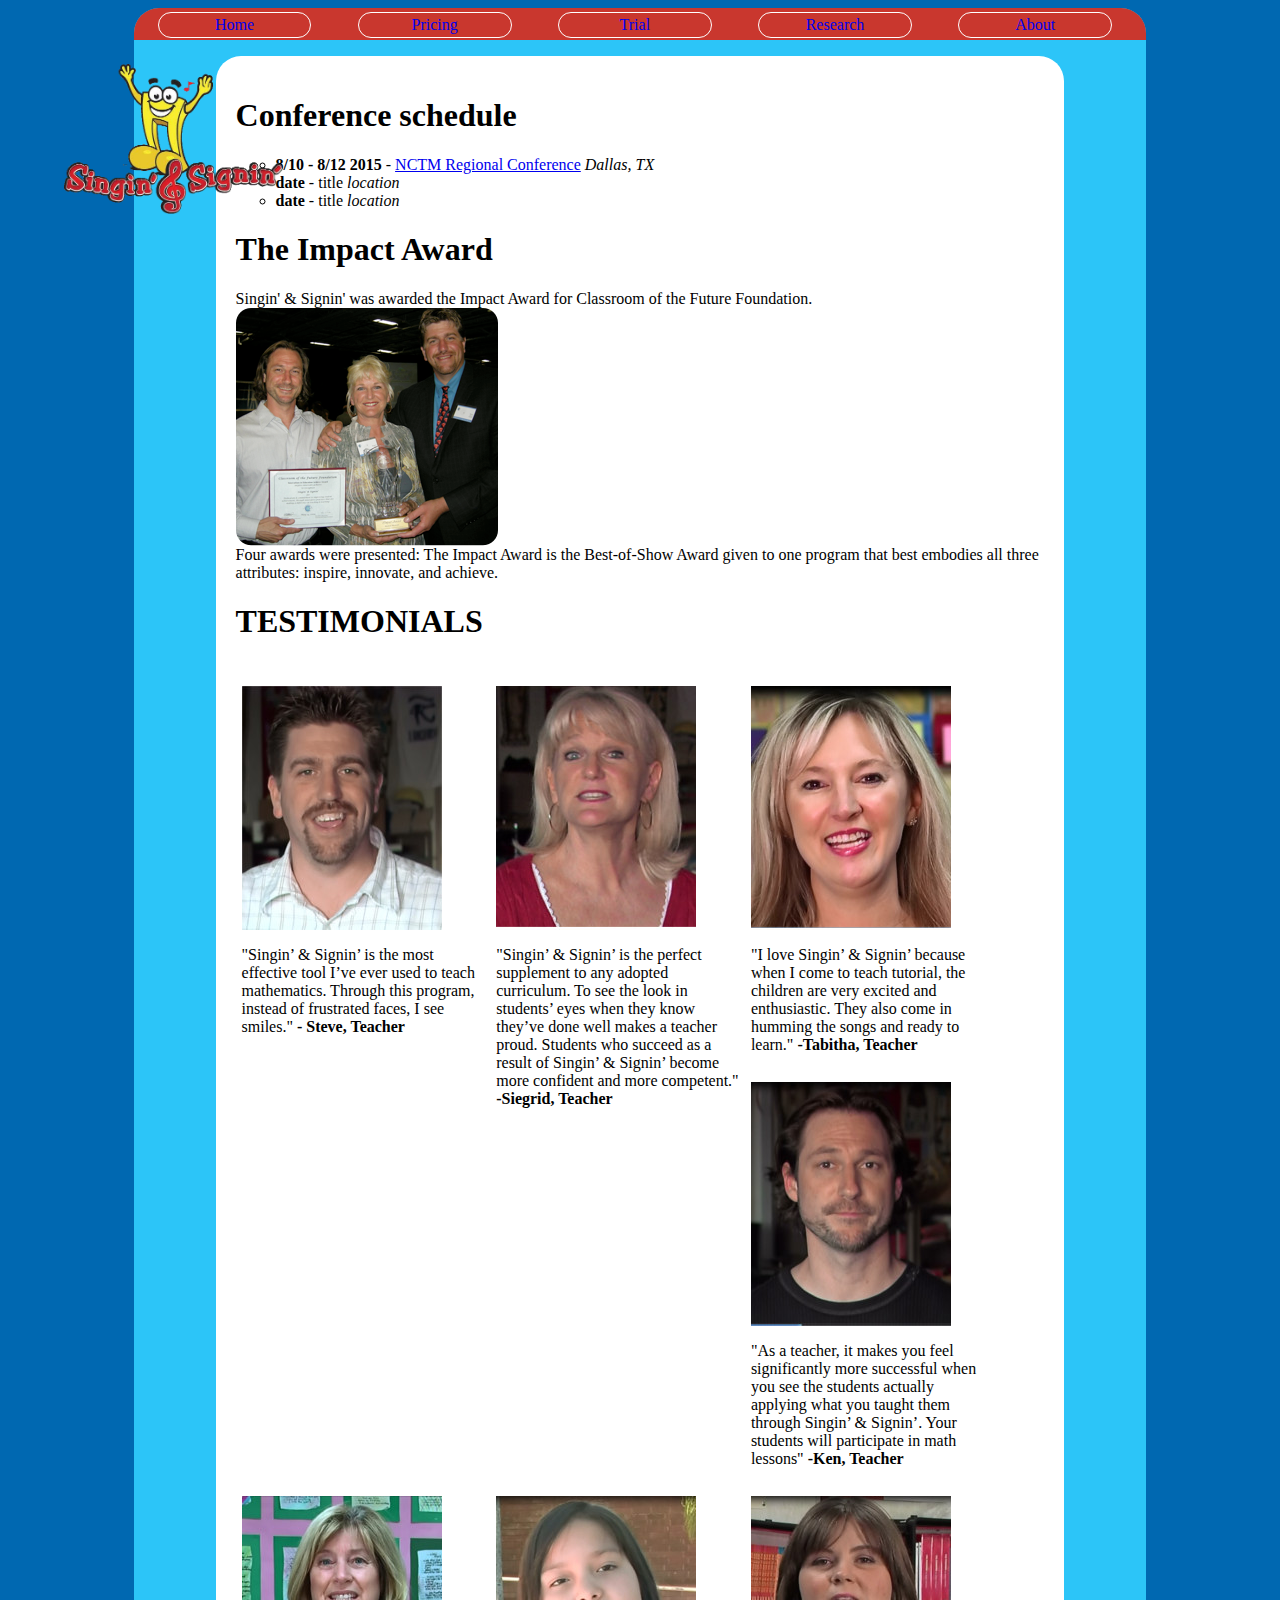
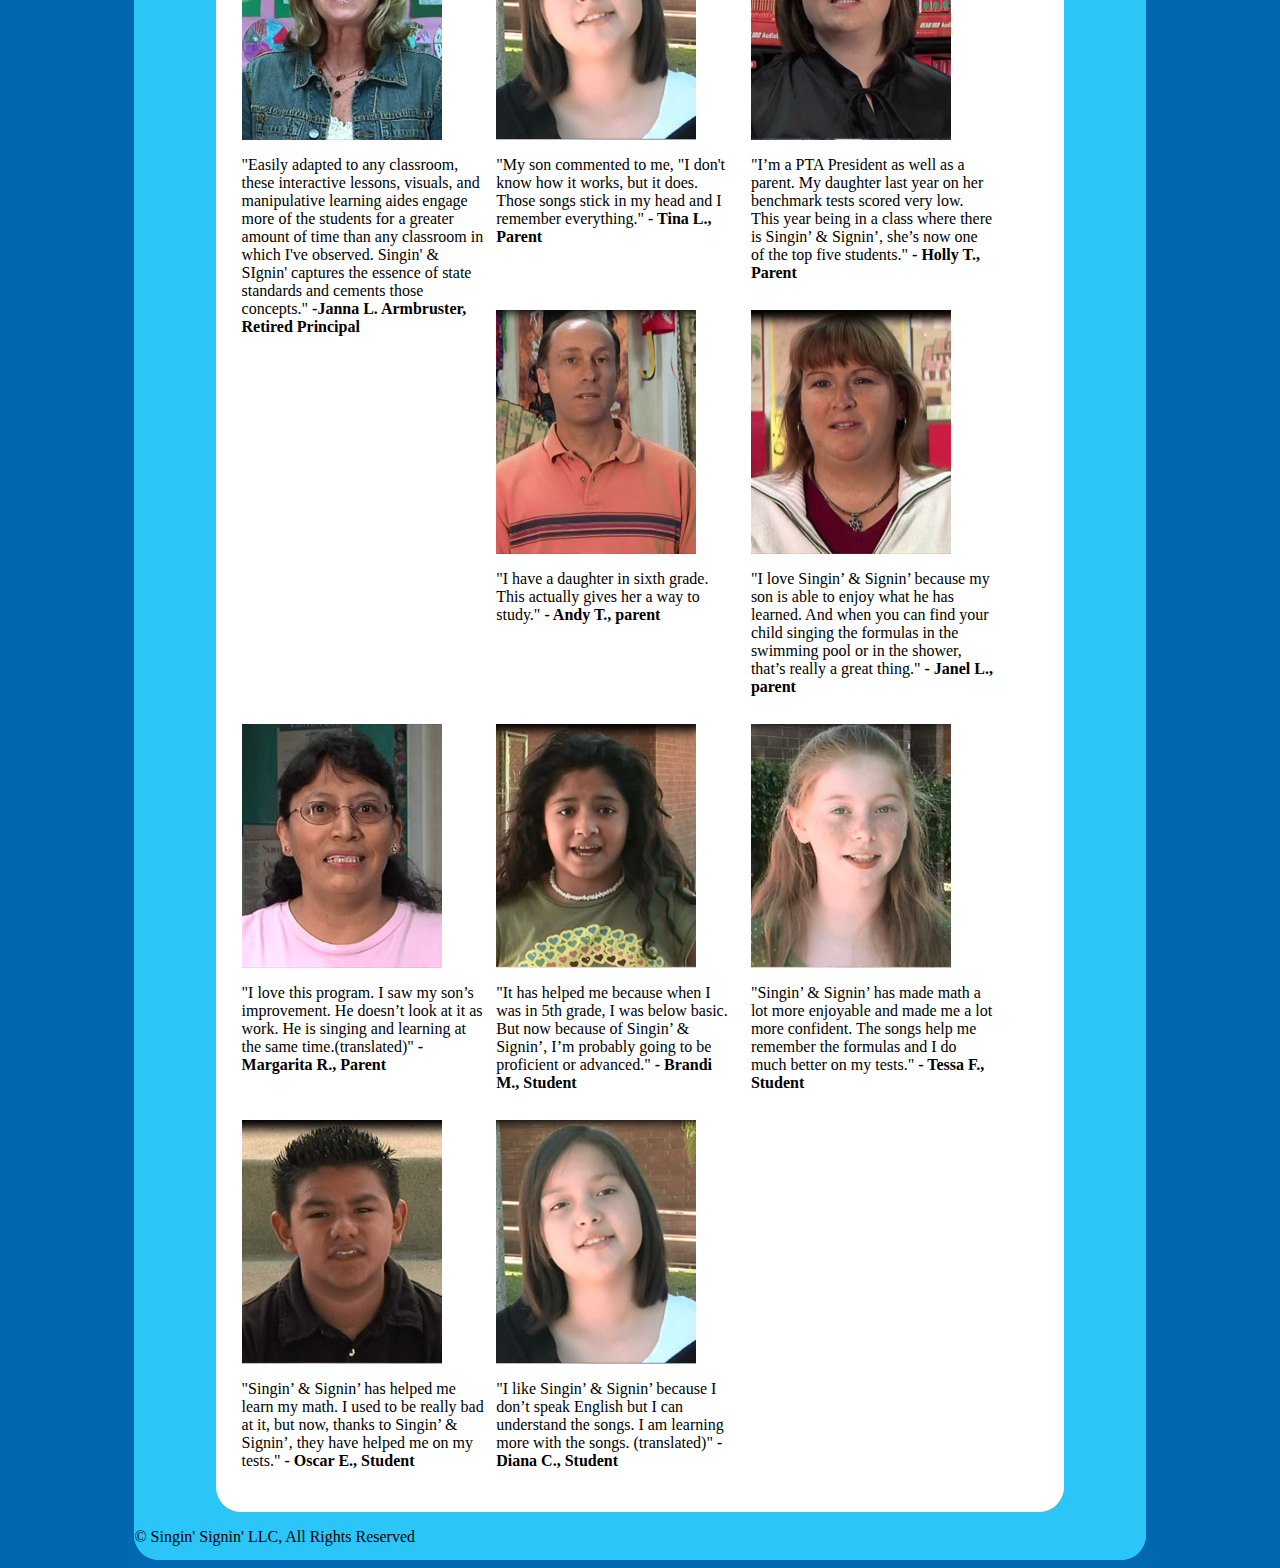
<file: about.html>
<html>
<head>
<link rel="stylesheet" type="text/css" href="style.css">
</head>
<body>
<div id="wrapper">
	<div id="menu">
		<a href="index.html"><div class="menuitem">Home</div></a>
		<a href="pricing.php"><div class="menuitem">Pricing</div></a>
		<a href="trial.html"><div class="menuitem">Trial</div></a>
		<a href="research.html"><div class="menuitem">Research</div></a>
		<a href="about.html"><div class="menuitem">About</div></a>
		
	</div>
	<div id="break">&nbsp;</div>
	<div class="textbox">
		<img id="logo" src="logo.png">
	<h1>Conference schedule</h1>
	<ul style="list-style-type:circle">
	  <li><strong>8/10 - 8/12 2015</strong> - <a href="http://www.nctm.org/News-and-Calendar/Calendar-Events/Affiliates/Mathematics-Educators-of-Greater-Saint-Louis-(Missouri)-Meeting/">NCTM Regional Conference</a> <i>Dallas, TX</i>
	  </li>
	  <li><strong>date</strong> - title <i>location</i>
	  </li>
	  <li><strong>date</strong> - title <i>location</i>
	  </li>
	</ul>
	<h1>The Impact Award</h1>
	<p>Singin' & Signin' was awarded the Impact Award for Classroom of the Future Foundation.<br><img src="award.png"><br>

Four awards were presented: 
The Impact Award is the Best-of-Show Award given to one 
program that best embodies all three attributes:
inspire, innovate, and achieve.
	</p><h1>
	TESTIMONIALS</h1>
	<br>
	<div id="smallbox"><img src="steve.jpg" id="imgsm"><p>
	"Singin’ & Signin’ is the most effective tool I’ve ever used to teach mathematics. Through this program, instead of frustrated faces, I see smiles." <strong>- Steve, Teacher</strong></p></div>
	<div id="smallbox"><img src="sig.jpg" id="imgsm"><p>
	"Singin’ & Signin’ is the perfect supplement to any adopted curriculum. To see the look in students’ eyes when they know they’ve done well makes a teacher proud. Students who succeed as a result of Singin’ & Signin’ become more confident and more competent."<strong> -Siegrid, Teacher</strong></p></div>
	<div id="smallbox"><img src="tabitha.jpg" id="imgsm"><p>
	"I love Singin’ & Signin’ because when I come to teach tutorial, the children are very excited and enthusiastic. They also come in humming the songs and ready to learn." <strong>-Tabitha, Teacher</strong></p></div>
	<div id="smallbox"><img src="ken.jpg" id="imgsm"><p>
	"As a teacher, it makes you feel significantly more successful when you see the students actually applying what you taught them through Singin’ & Signin’. Your students will participate in math lessons" <strong>-Ken, Teacher</strong></p></div>
	<div id="smallbox"><img src="danni.jpg" id="imgsm"><p>
	"Easily adapted to any classroom, these interactive lessons, visuals, and manipulative learning aides engage more of the students for a greater amount of time than any classroom in which I've observed. Singin' & SIgnin' captures the essence of state standards and cements those concepts." <strong>-Janna L. Armbruster, Retired Principal</strong></p></div>
	<div id="smallbox"><img src="diana.jpg" id="imgsm"><p>
	"My son commented to me, "I don't know how it works, but it does. Those songs stick in my head and I remember everything." <strong>- Tina L., Parent</strong></p></div>
	<div id="smallbox"><img src="holly.jpg" id="imgsm"><p>
	"I’m a PTA President as well as a parent. My daughter last year on her benchmark tests scored very low. This year being in a class where there is Singin’ & Signin’, she’s now one of the top five students." <strong>- Holly T., Parent</strong></p></div>
	<div id="smallbox"><img src="andy.jpg" id="imgsm"><p>
	"I have a daughter in sixth grade. This actually gives her a way to study." <strong>- Andy T., parent</strong></p></div>
	<div id="smallbox"><img src="janel.jpg" id="imgsm"><p>
	"I love Singin’ & Signin’ because my son is able to enjoy what he has learned. And when you can find your child singing the formulas in the swimming pool or in the shower, that’s really a great thing." <strong>- Janel L., parent</strong></p></div>
	<div id="smallbox"><img src="margarita.jpg" id="imgsm"><p>
	"I love this program. I saw my son’s improvement. He doesn’t look at it as work. He is singing and learning at the same time.(translated)" <strong>- Margarita R., Parent</strong></p></div>
	<div id="smallbox"><img src="brandi.jpg" id="imgsm"><p>
	"It has helped me because when I was in 5th grade, I was below basic. But now because of Singin’ & Signin’, I’m probably going to be proficient or advanced." <strong>- Brandi M., Student</strong></p></div>
	<div id="smallbox"><img src="tessa.jpg" id="imgsm"><p>
	"Singin’ & Signin’ has made math a lot more enjoyable and made me a lot more confident. The songs help me remember the formulas and I do much better on my tests." <strong>- Tessa F., Student</strong></p></div>
	<div id="smallbox"><img src="oscar.jpg" id="imgsm"><p>
	"Singin’ & Signin’ has helped me learn my math. I used to be really bad at it, but now, thanks to Singin’ & Signin’, they have helped me on my tests." <strong>- Oscar E., Student</strong></p></div>
	<div id="smallbox"><img src="diana.jpg" id="imgsm"><p>
	"I like Singin’ & Signin’ because I don’t speak English but I can understand the songs. I am learning more with the songs. (translated)" <strong>- Diana C., Student</strong></p></div>
	</div>
	<div id="break">&nbsp;</div>
	<div id="foot">
	&#169; Singin'   Signin' LLC, All Rights Reserved
	</div>
</div>
</body>
</html>
</file>
<file: style.css>
body {
    background-color: #0068B1;
}
#menu{
	background-color: #C9372E;
	height: 2em;  
	width:100%;
	border-radius: 25px 25px 0px 0px;
}
#foot{
	position:relative;
	bottom:0px;
	background-color: #2CC5F8;
	height: 2em;  
	width:100%;
	border-radius: 0px 0px 25px 25px;
}
#wrapper {
	width: 80%;
	margin: 0 auto;
	background-color: #2CC5F8;
	border-radius: 25px 25px 25px 25px;
}
#smallbox{
	width:30%;
	height:auto;
	margin: 5px;
	float:left;
	border-radius: 25px 25px 25px 25px;
	border-style:solid;
	border-color:#fff;
	border-width:1px;
}
#imgsm{
	width:200px;
	height:244px;
	margin: 0 auto;
}
#break{
	width:100%;
	height:1em;
	margin: 0;
}
#col4{
    width:24%;
	margin-left:2px;
	float:left;
    border-width: 2px;
	border-style:dashed;
	border-color:yellow;
}
#lesson{
	width:100%;
}
#container{
	width:100%;
	border-style:solid;
	border-color:#fff;
	border-width:1px;
}
#top{
	width:100%;
	border-style:solid;
	border-color:#fff;
	border-width:1px;
}
#colwrap{
	width:100%;
	border-style:solid;
	border-color:#fff;
	border-width:1px;
}	
#col{
	width:30%;
	border-style:solid;
	border-color:#fff;
	border-width:1px;
}
#colsm{
	width:9%;
	border-style:solid;
	border-color:#fff;
	border-width:1px;
}
.textbox{
	width: 80%;
	margin:0 auto;
	background-color: #fff;
	border-radius: 25px;
	padding: 20px;
	overflow:auto;
}
.menuitem{
	width: 15%;
	float:left;
	height: 1.5em;
	margin-top:.25em;
	margin-left:2.3%;
	margin-right:2.3%;
	text-align:center;
	vertical-align:middle;
	line-height:1.5em;
	border-radius:20px;
	border-style:solid;
	border-color:#fff;
	border-width:1px;
}
.smtxct{
	font-size:70%;
}
#logo{
	position:absolute;
	top:4em;
	left:5%;
	height:150px;
	width:219px;
}  
#titlearea{
	height:150px;
	width:50%;
	margin:0 auto;
}

button {
     background:none!important;
     border:none; 
     padding:0!important;
     font: inherit;
     cursor: pointer;
     display:block;
}
#prephoto{
	width:40%;
	margin: 0 auto;
}
#redbox{
	float:right;
    width:400px;
	background-color:#C9372E;
	box-shadow: 10px 10px 5px #888888;
	
}
</file>
